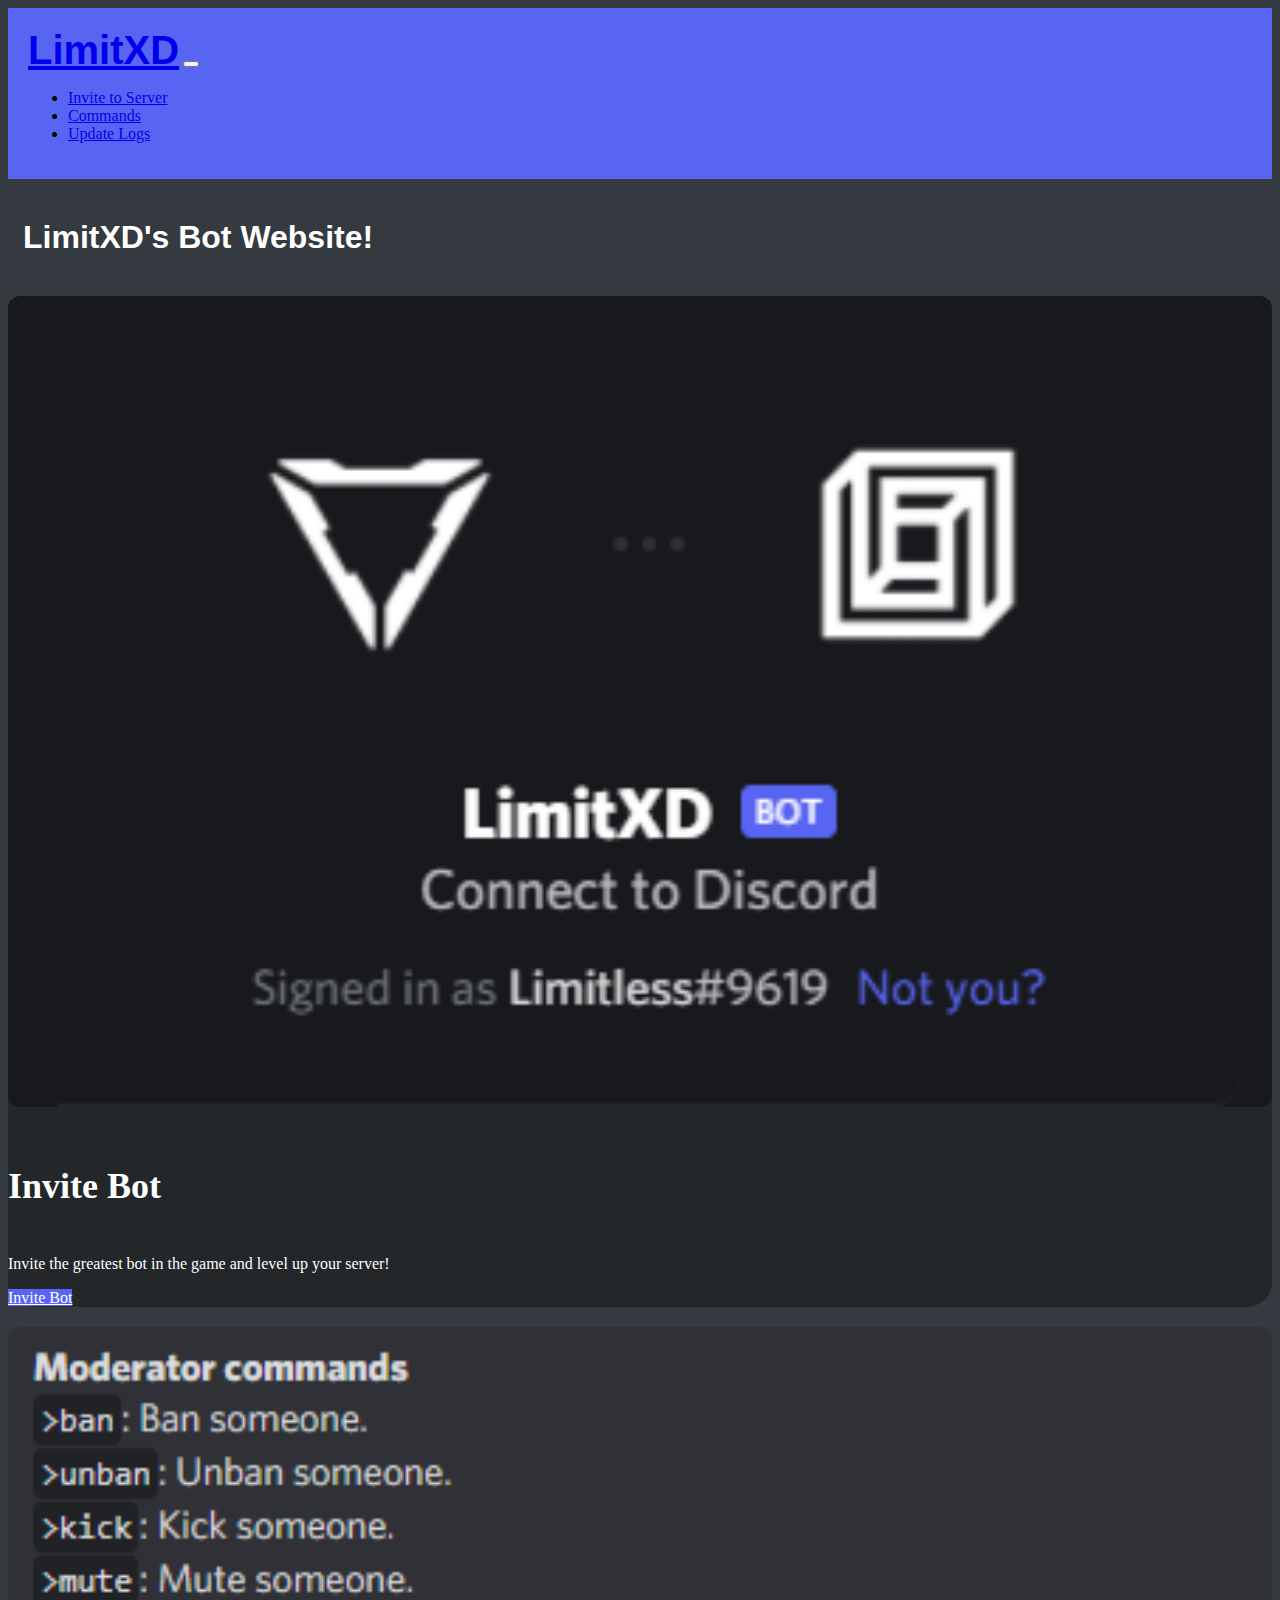
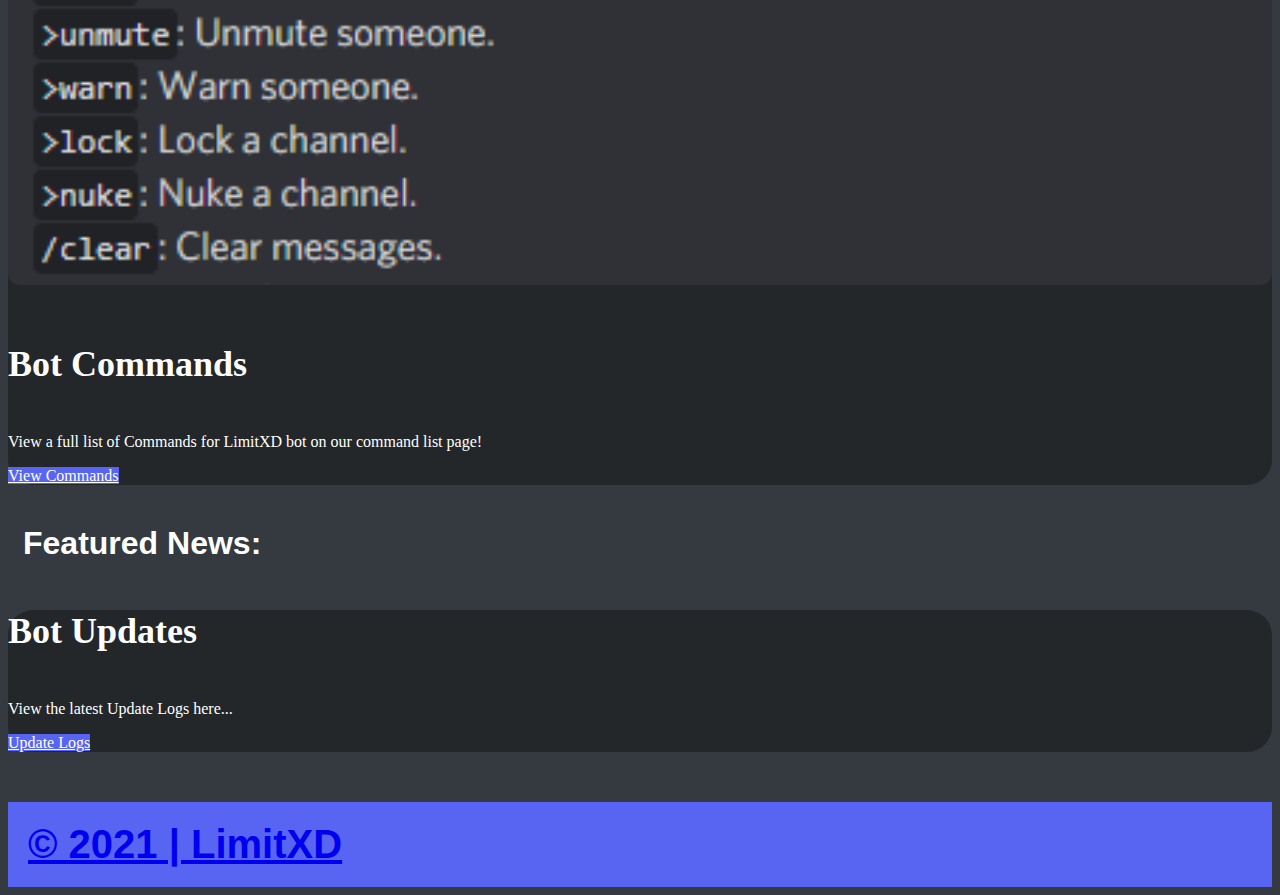
<file: index.html>
<html lang="en"><head>
    <!-- Required meta tags -->
    <meta charset="utf-8">
    <meta name="viewport" content="width=device-width, initial-scale=1, shrink-to-fit=no">

    <!-- Bootstrap CSS -->
    <link rel="stylesheet" href="https://cdn.jsdelivr.net/npm/bootstrap@4.6.0/dist/css/bootstrap.min.css" integrity="sha384-B0vP5xmATw1+K9KRQjQERJvTumQW0nPEzvF6L/Z6nronJ3oUOFUFpCjEUQouq2+l" crossorigin="anonymous">

    <!-- Custom CSS -->
    <link rel="stylesheet" href="style.css" media="screen">

    <!-- Favicons -->
    <!-- Change the favicon.png file to the image you wish to use as the favicon -->
    <link rel="icon" type="image/png" href="asset/favicon.png" sizes="16x16">
    <link rel="icon" type="image/png" href="asset/favicon.png" sizes="32x32">
    <link rel="icon" type="image/png" href="asset/favicon.png" sizes="96x96">
    <link rel="apple-touch-icon" sizes="72x72" href="asset/favicon.png">
    <link rel="apple-touch-icon" sizes="114x114" href="asset/favicon.png">
    <link rel="apple-touch-icon" sizes="152x152" href="asset/favicon.png">

    <!-- Bootstrap JS | JQuery -->
    <script src="https://code.jquery.com/jquery-3.5.1.slim.min.js" integrity="sha384-DfXdz2htPH0lsSSs5nCTpuj/zy4C+OGpamoFVy38MVBnE+IbbVYUew+OrCXaRkfj" crossorigin="anonymous"></script>
    <script src="https://cdn.jsdelivr.net/npm/bootstrap@4.6.0/dist/js/bootstrap.bundle.min.js" integrity="sha384-Piv4xVNRyMGpqkS2by6br4gNJ7DXjqk09RmUpJ8jgGtD7zP9yug3goQfGII0yAns" crossorigin="anonymous"></script>

    <!-- SEO tools -->
    <title>LimitXD's Bot Website</title>
    <meta name="description" content="WEBSITE DESCRIPTION HERE!">
    <meta name="keywords" content="WEBSITE KEYWORDS HERE!">
    <!--Add additional SEO meta data here!-->

    <!-- Open Graph tags -->
    <meta property="og:title" content="LimitXD's Bot Website">
    <meta property="og:url" content="https://autocode.com/">
    <meta property="og:image" content="">
    <meta property="og:type" content="website">
    <meta property="og:description" content="">

  </head>
  <body class="bg-dark">
    
    <nav class="navbar navbar-expand-md bg-discord navbar-dark">
        <div class="container">
            <!-- Bot/Brand Name -->
            <a class="navbar-brand" href="index.html"><b>LimitXD</b></a>
        
            <!-- Bootstrap Toggler/collapsibe Button -->
            <button class="navbar-toggler" type="button" data-toggle="collapse" data-target="#collapsibleNavbar">
                <span class="navbar-toggler-icon"></span>
            </button>
        
            <!-- Navbar links -->
            <div class="collapse navbar-collapse" id="collapsibleNavbar">
                <ul class="navbar-nav">
                    <!-- This link invites Spectre, Change the client id to your bot's id -->
                    <li class="nav-item">
                    <a class="nav-link" target="_blank" href="https://discord.com/api/oauth2/authorize?client_id=894741361004269578&amp;permissions=8&amp;scope=bot">Invite to Server</a>
                    </li>
                    <!-- Change link to your support server link -->
                    
                    <li class="nav-item">
                        <a class="nav-link" href="commands.html">Commands</a>
                    </li>
                    <li class="nav-item">
                        <a class="nav-link" href="updatelogs.html">Update Logs</a>
                    </li>
                </ul>
            </div>
        </div>
    </nav>

    <div class="container container-1">
        <div class="row">
            <h1 class="brand-line"><b>LimitXD's Bot Website!</b></h1>
        </div>
        <div class="row">
            <div class="col-xs-12 col-sm-12 col-md-4 col-lg-4 col-xl-4">
                <div class="card bg-grey" style="width:100%">
                    <div class="card-body">
                      <img class="card-img-top" src="asset/image1.png" alt="Bot Invite" style="width:100%">
                      <h4 class="card-title big-text">Invite Bot</h4>
                      <p class="card-text">Invite the greatest bot in the game and level up your server!</p>
                      <!-- This link invites Spectre, Change the client id to your bot's id -->
                      <a href="https://discord.com/api/oauth2/authorize?client_id=894741361004269578&amp;permissions=8&amp;scope=bot" class="btn btn-discord btn-block stretched-link">Invite Bot</a>
                    </div>
                </div>
            </div>
            
            <div class="col-xs-12 col-sm-12 col-md-4 col-lg-4 col-xl-4">
                <div class="card bg-grey" style="width:100%">
                    <div class="card-body">
                      <img class="card-img-top" src="asset/image3.png" alt="Commands" style="width:100%">
                      <h4 class="card-title big-text">Bot Commands</h4>
                      <p class="card-text">View a full list of Commands for LimitXD bot on our command list page!</p>
                      <a href="commands.html" class="btn btn-discord btn-block stretched-link">View Commands</a>
                    </div>
                </div>
            </div>
        </div>
        <div class="row">
            <h1 class="brand-line"><b>Featured News:</b></h1>
        </div>
        <!-- Update these with your bot's News -->
        <div class="row">
            <div class="col-xs-12 col-sm-12 col-md-12 col-lg-12 col-xl-12">
                <div class="card bg-grey" style="width:100%">
                    <div class="card-body">
                      <h4 class="card-title big-text">Bot Updates</h4>
                      <p class="card-text">View the latest Update Logs here...</p>
                      <a href="updatelogs.html" class="btn btn-discord btn-block stretched-link">Update Logs</a>
                    </div>
                </div>
            </div>
        </div>
        <div class="row">
            <div class="col-xs-12 col-sm-12 col-md-12 col-lg-12 col-xl-12">
                <div class="card bg-grey" style="width:100%">
                    
                </div>
            </div>
        </div>
    </div>

    <nav class="navbar navbar-expand-md bg-discord navbar-dark justify-content-center">
        <div class="container">
            <!-- Bot/Brand Name -->
            <a class="navbar-brand" href="https://Bornhup.get-sus.tech/u/TD5gQEvi"><b>© 2021 | LimitXD</b></a>
        </div>
    </nav>

  
</body></html>
</file>
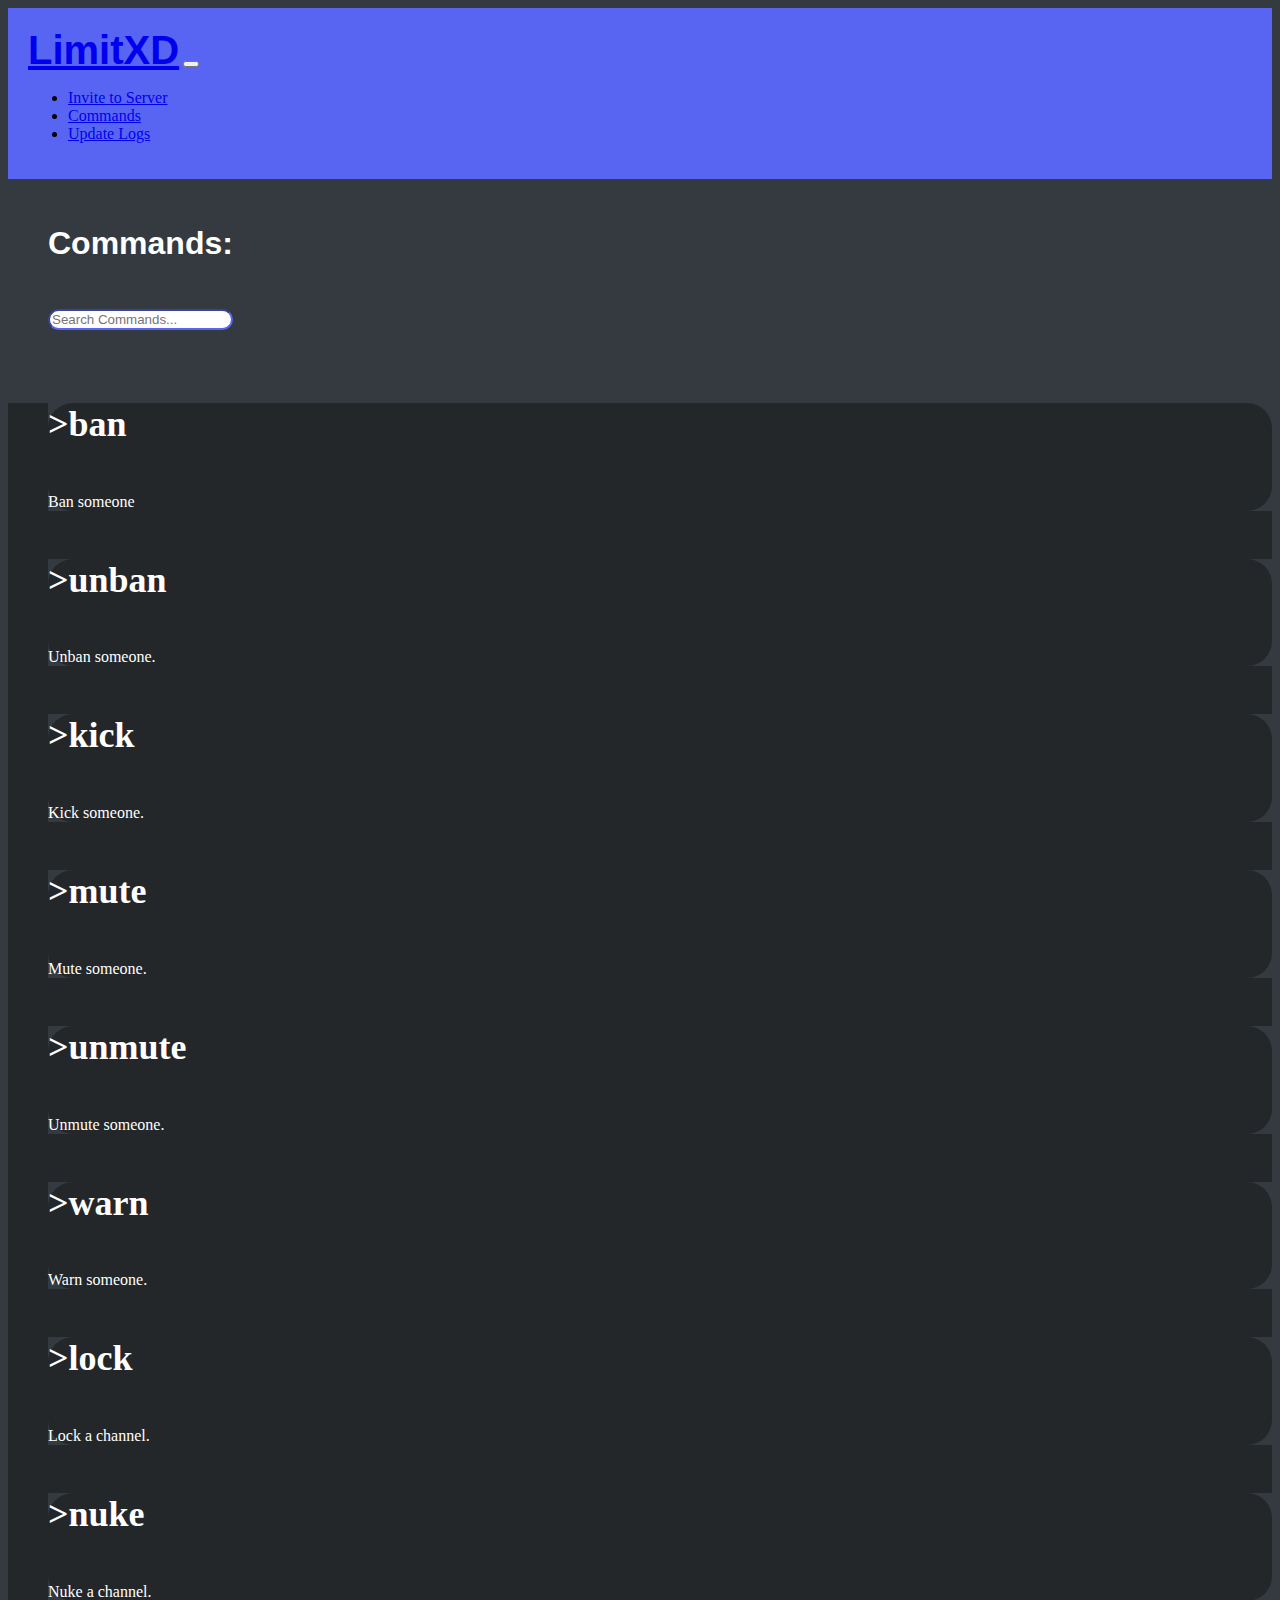
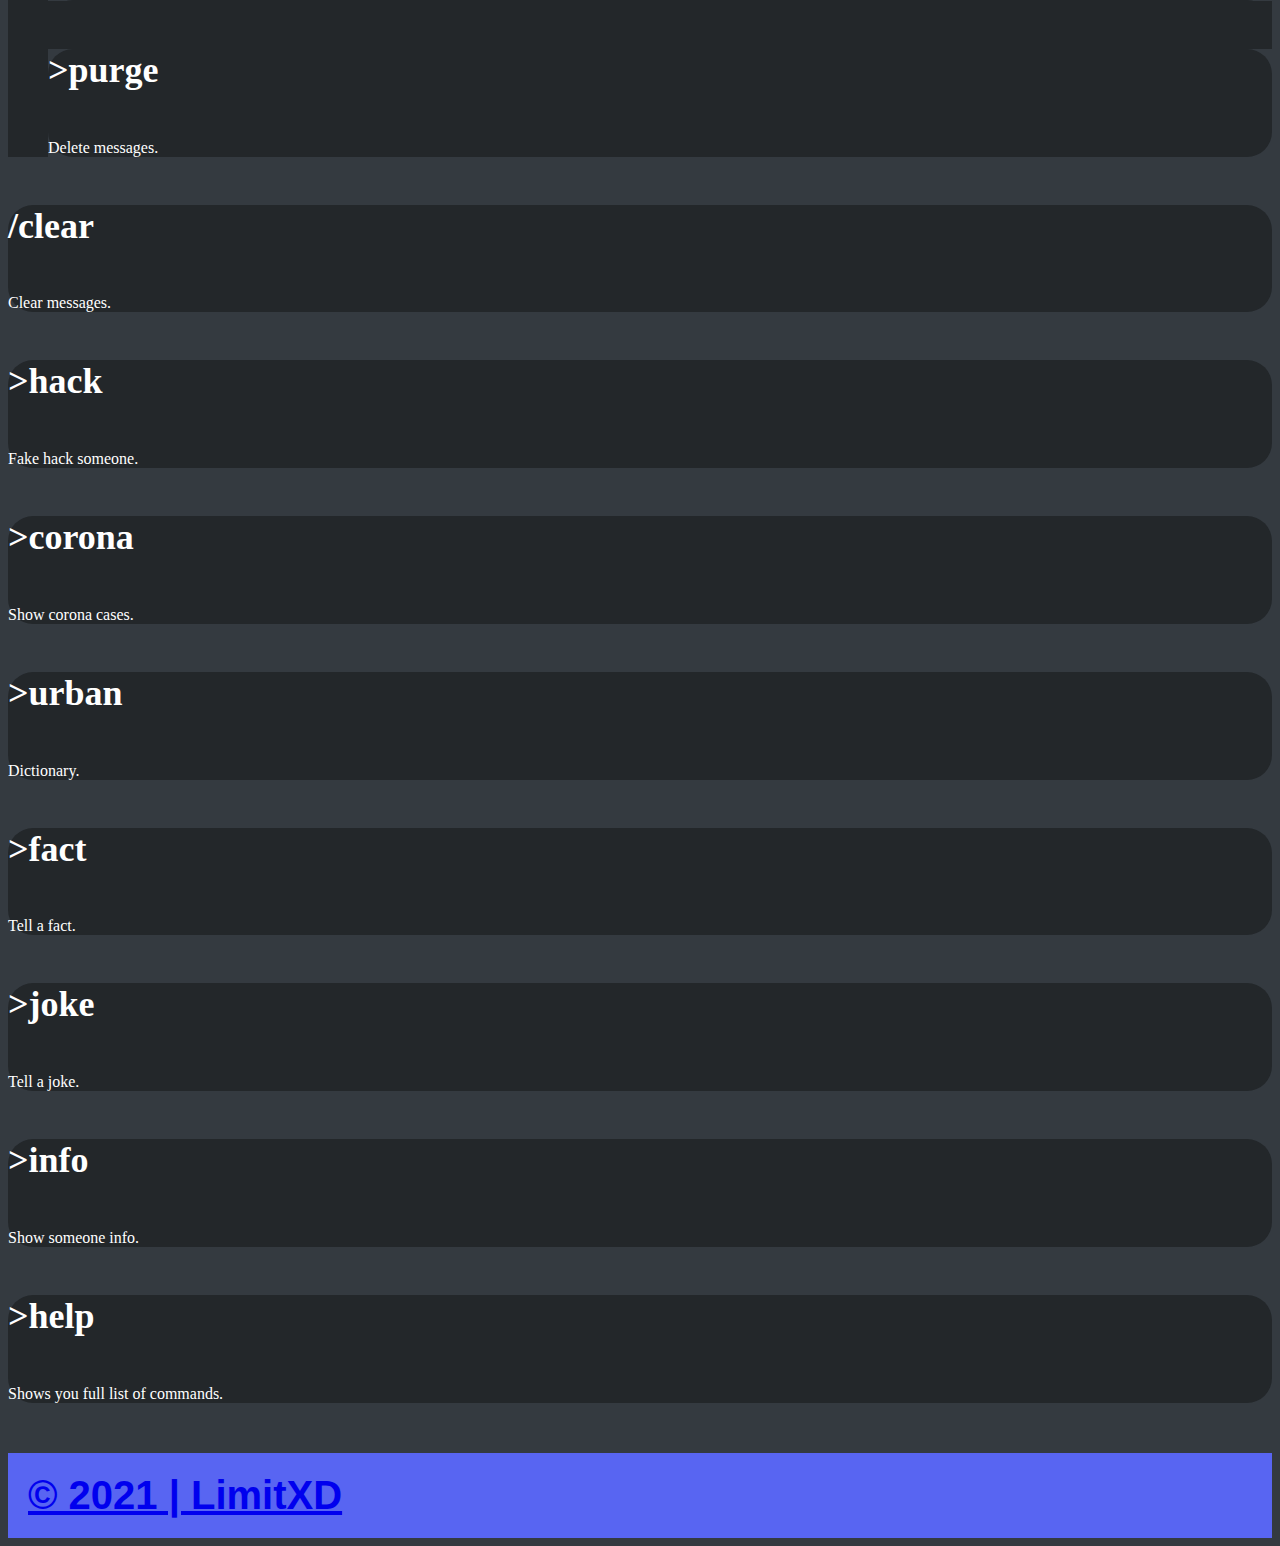
<file: commands.html>
<html lang="en"><head>
    <!-- Required meta tags -->
    <meta charset="utf-8">
    <meta name="viewport" content="width=device-width, initial-scale=1, shrink-to-fit=no">

    <!-- Bootstrap CSS -->
    <link rel="stylesheet" href="https://cdn.jsdelivr.net/npm/bootstrap@4.6.0/dist/css/bootstrap.min.css" integrity="sha384-B0vP5xmATw1+K9KRQjQERJvTumQW0nPEzvF6L/Z6nronJ3oUOFUFpCjEUQouq2+l" crossorigin="anonymous">

    <!-- Custom CSS -->
    <link rel="stylesheet" href="style.css" media="screen">

    <!-- Favicons -->
    <!-- Change the favicon.png file to the image you wish to use as the favicon -->
    <link rel="icon" type="image/png" href="asset/favicon.png" sizes="16x16">
    <link rel="icon" type="image/png" href="asset/favicon.png" sizes="32x32">
    <link rel="icon" type="image/png" href="asset/favicon.png" sizes="96x96">
    <link rel="apple-touch-icon" sizes="72x72" href="asset/favicon.png">
    <link rel="apple-touch-icon" sizes="114x114" href="asset/favicon.png">
    <link rel="apple-touch-icon" sizes="152x152" href="asset/favicon.png">

    <!-- Bootstrap JS | JQuery -->
    <script src="https://code.jquery.com/jquery-3.5.1.slim.min.js" integrity="sha384-DfXdz2htPH0lsSSs5nCTpuj/zy4C+OGpamoFVy38MVBnE+IbbVYUew+OrCXaRkfj" crossorigin="anonymous"></script>
    <script src="https://cdn.jsdelivr.net/npm/bootstrap@4.6.0/dist/js/bootstrap.bundle.min.js" integrity="sha384-Piv4xVNRyMGpqkS2by6br4gNJ7DXjqk09RmUpJ8jgGtD7zP9yug3goQfGII0yAns" crossorigin="anonymous"></script>

    <!-- SEO tools -->
    <title>Commands | LimitXD's Bot Website</title>
    <meta name="description" content="WEBSITE DESCRIPTION HERE!">
    <meta name="keywords" content="WEBSITE KEYWORDS HERE!">
    <!--Add additional SEO meta data here!-->

    <!-- Open Graph tags -->
    <meta property="og:title" content="\Commands | LimitXD's Bot Website">
    <meta property="og:url" content="https://autocode.com/">
    <meta property="og:image" content="">
    <meta property="og:type" content="website">
    <meta property="og:description" content="">

  </head>
  <body class="bg-dark">
    
    <nav class="navbar navbar-expand-md bg-discord navbar-dark">
        <div class="container">
            <!-- Bot/Brand Name -->
            <a class="navbar-brand" href="index.html"><b>LimitXD</b></a>
        
            <!-- Bootstrap Toggler/collapsibe Button -->
            <button class="navbar-toggler" type="button" data-toggle="collapse" data-target="#collapsibleNavbar">
                <span class="navbar-toggler-icon"></span>
            </button>
        
            <!-- Navbar links -->
            <div class="collapse navbar-collapse" id="collapsibleNavbar">
                <ul class="navbar-nav">
                    <!-- This link invites Spectre, Change the client id to your bot's id -->
                    <li class="nav-item">
                    <a class="nav-link" target="_blank" href="https://discord.com/api/oauth2/authorize?client_id=894741361004269578&amp;permissions=8&amp;scope=bot">Invite to Server</a>
                    </li>
                    <!-- Change link to your support server link -->
                    
                    <li class="nav-item">
                        <a class="nav-link active" href="commands.html">Commands</a>
                    </li>
                    <li class="nav-item">
                        <a class="nav-link" href="updatelogs.html">Update Logs</a>
                    </li>
                </ul>
            </div>
        </div>
    </nav>

    <div class="container container-1">
        <div class="row">
            <h1 class="title-line"><b>Commands:</b></h1>
            <!-- These are dummy commands | They don't actually work on Spectre if you choose to install it -->
        </div>
        <div class="row">
            <input class="form-control" id="myInput" type="text" placeholder="Search Commands...">
        </div>
        <!-- Update these with your bot's Commands -->
        <ul class="list-group" id="CommandList">
            <li class="list-group-item">
                <div class="row">
                    <div class="col-xs-12 col-sm-12 col-md-12 col-lg-12 col-xl-12">
                        <div class="card bg-grey" style="width:100%">
                            <div class="card-body">
                            <!-- Command -->
                            <h4 class="card-title big-text">&gt;ban</h4>
                            <!-- Command Description -->
                            <p class="card-text">Ban someone</p>
                            </div>
                        </div>
                    </div>
                </div>
            </li>
            <li class="list-group-item">
                <div class="row">
                    <div class="col-xs-12 col-sm-12 col-md-12 col-lg-12 col-xl-12">
                        <div class="card bg-grey" style="width:100%">
                            <div class="card-body">
                            <!-- Command -->
                            <h4 class="card-title big-text">&gt;unban</h4>
                            <!-- Command Description -->
                            <p class="card-text">Unban someone.</p></div>
                        </div>
                    </div>
                </div>
            </li>
            <li class="list-group-item">
                <div class="row">
                    <div class="col-xs-12 col-sm-12 col-md-12 col-lg-12 col-xl-12">
                        <div class="card bg-grey" style="width:100%">
                            <div class="card-body">
                            <!-- Command -->
                            <h4 class="card-title big-text">&gt;kick</h4>
                            <!-- Command Description -->
                            <p class="card-text">Kick someone.</p>
                            </div>
                        </div>
                    </div>
                </div>
            </li>
            <li class="list-group-item">
                <div class="row">
                    <div class="col-xs-12 col-sm-12 col-md-12 col-lg-12 col-xl-12">
                        <div class="card bg-grey" style="width:100%">
                            <div class="card-body">
                            <!-- Command -->
                            <h4 class="card-title big-text">&gt;mute</h4>
                            <!-- Command Description -->
                            <p class="card-text">Mute someone.</p>
                            </div>
                        </div>
                    </div>
                </div>
            </li>
            <li class="list-group-item">
                <div class="row">
                    <div class="col-xs-12 col-sm-12 col-md-12 col-lg-12 col-xl-12">
                        <div class="card bg-grey" style="width:100%">
                            <div class="card-body">
                            <!-- Command -->
                            <h4 class="card-title big-text">&gt;unmute</h4>
                            <!-- Command Description -->
                            <p class="card-text">Unmute someone.</p>
                            </div>
                        </div>
                    </div>
                </div>
            </li>
            <li class="list-group-item">
                <div class="row">
                    <div class="col-xs-12 col-sm-12 col-md-12 col-lg-12 col-xl-12">
                        <div class="card bg-grey" style="width:100%">
                            <div class="card-body">
                            <!-- Command -->
                            <h4 class="card-title big-text">&gt;warn</h4>
                            <!-- Command Description -->
                            <p class="card-text">Warn someone.</p>
                            </div>
                        </div>
                    </div>
                </div>
            </li>
            <li class="list-group-item">
                <div class="row">
                    <div class="col-xs-12 col-sm-12 col-md-12 col-lg-12 col-xl-12">
                        <div class="card bg-grey" style="width:100%">
                            <div class="card-body">
                            <!-- Command -->
                            <h4 class="card-title big-text">&gt;lock</h4>
                            <!-- Command Description -->
                            <p class="card-text">Lock a channel.</p>
                            </div>
                        </div>
                    </div>
                </div>
            </li>
            <li class="list-group-item">
                <div class="row">
                    <div class="col-xs-12 col-sm-12 col-md-12 col-lg-12 col-xl-12">
                        <div class="card bg-grey" style="width:100%">
                            <div class="card-body">
                            <!-- Command -->
                            <h4 class="card-title big-text">&gt;nuke</h4>
                            <!-- Command Description -->
                            <p class="card-text">Nuke a channel.</p>
                            </div>
                        </div>
                    </div>
                </div>
            </li>
            <li class="list-group-item">
                <div class="row">
                    <div class="col-xs-12 col-sm-12 col-md-12 col-lg-12 col-xl-12">
                        <div class="card bg-grey" style="width:100%">
                            <div class="card-body">
                            <!-- Command -->
                            <h4 class="card-title big-text">&gt;purge</h4>
                            <!-- Command Description -->
                            <p class="card-text">Delete messages.</p>
                            </div>
                        </div>
                    </div>
                </div>
            </li>
        </ul>
        <li class="list-group-item">
                <div class="row">
                    <div class="col-xs-12 col-sm-12 col-md-12 col-lg-12 col-xl-12">
                        <div class="card bg-grey" style="width:100%">
                            <div class="card-body">
                            <!-- Command -->
                            <h4 class="card-title big-text">/clear</h4>
                            <!-- Command Description -->
                            <p class="card-text">Clear messages.</p>
                            </div>
                        </div>
                    </div>
                </div>
            </li>
            <li class="list-group-item">
                <div class="row">
                    <div class="col-xs-12 col-sm-12 col-md-12 col-lg-12 col-xl-12">
                        <div class="card bg-grey" style="width:100%">
                            <div class="card-body">
                            <!-- Command -->
                            <h4 class="card-title big-text">&gt;hack</h4>
                            <!-- Command Description -->
                            <p class="card-text">Fake hack someone.</p>
                            </div>
                        </div>
                    </div>
                </div>
            </li>
        
            <li class="list-group-item">
                <div class="row">
                    <div class="col-xs-12 col-sm-12 col-md-12 col-lg-12 col-xl-12">
                        <div class="card bg-grey" style="width:100%">
                            <div class="card-body">
                            <!-- Command -->
                            <h4 class="card-title big-text">&gt;corona</h4>
                            <!-- Command Description -->
                            <p class="card-text">Show corona cases.</p>
                            </div>
                        </div>
                    </div>
                </div>
            </li>
        
            <li class="list-group-item">
                <div class="row">
                    <div class="col-xs-12 col-sm-12 col-md-12 col-lg-12 col-xl-12">
                        <div class="card bg-grey" style="width:100%">
                            <div class="card-body">
                            <!-- Command -->
                            <h4 class="card-title big-text">&gt;urban</h4>
                            <!-- Command Description -->
                            <p class="card-text">Dictionary.</p>
                            </div>
                        </div>
                    </div>
                </div>
            </li>
        
            <li class="list-group-item">
                <div class="row">
                    <div class="col-xs-12 col-sm-12 col-md-12 col-lg-12 col-xl-12">
                        <div class="card bg-grey" style="width:100%">
                            <div class="card-body">
                            <!-- Command -->
                            <h4 class="card-title big-text">&gt;fact</h4>
                            <!-- Command Description -->
                            <p class="card-text">Tell a fact.</p>
                            </div>
                        </div>
                    </div>
                </div>
            </li>
        
            <li class="list-group-item">
                <div class="row">
                    <div class="col-xs-12 col-sm-12 col-md-12 col-lg-12 col-xl-12">
                        <div class="card bg-grey" style="width:100%">
                            <div class="card-body">
                            <!-- Command -->
                            <h4 class="card-title big-text">&gt;joke</h4>
                            <!-- Command Description -->
                            <p class="card-text">Tell a joke.</p>
                            </div>
                        </div>
                    </div>
                </div>
            </li>
        
            <li class="list-group-item">
                <div class="row">
                    <div class="col-xs-12 col-sm-12 col-md-12 col-lg-12 col-xl-12">
                        <div class="card bg-grey" style="width:100%">
                            <div class="card-body">
                            <!-- Command -->
                            <h4 class="card-title big-text">&gt;info</h4>
                            <!-- Command Description -->
                            <p class="card-text">Show someone info.</p>
                            </div>
                        </div>
                    </div>
                </div>
            </li>
        
            <li class="list-group-item">
                <div class="row">
                    <div class="col-xs-12 col-sm-12 col-md-12 col-lg-12 col-xl-12">
                        <div class="card bg-grey" style="width:100%">
                            <div class="card-body">
                            <!-- Command -->
                            <h4 class="card-title big-text">&gt;help</h4>
                            <!-- Command Description -->
                            <p class="card-text">Shows you full list of commands.</p>
                            </div>
                        </div>
                    </div>
                </div>
            </li>
        

    </div>

    <script>
        $(document).ready(function(){
          $("#myInput").on("keyup", function() {
            var value = $(this).val().toLowerCase();
            $("#CommandList li").filter(function() {
              $(this).toggle($(this).text().toLowerCase().indexOf(value) > -1)
            });
          });
        });
    </script>

    <nav class="navbar navbar-expand-md bg-discord navbar-dark justify-content-center">
        <div class="container">
            <!-- Bot/Brand Name -->
            <a class="navbar-brand" href="https://Bornhup.get-sus.tech/u/TD5gQEvi"><b>© 2021 | LimitXD</b></a>
        </div>
    </nav>
    
  
</body></html>
</file>
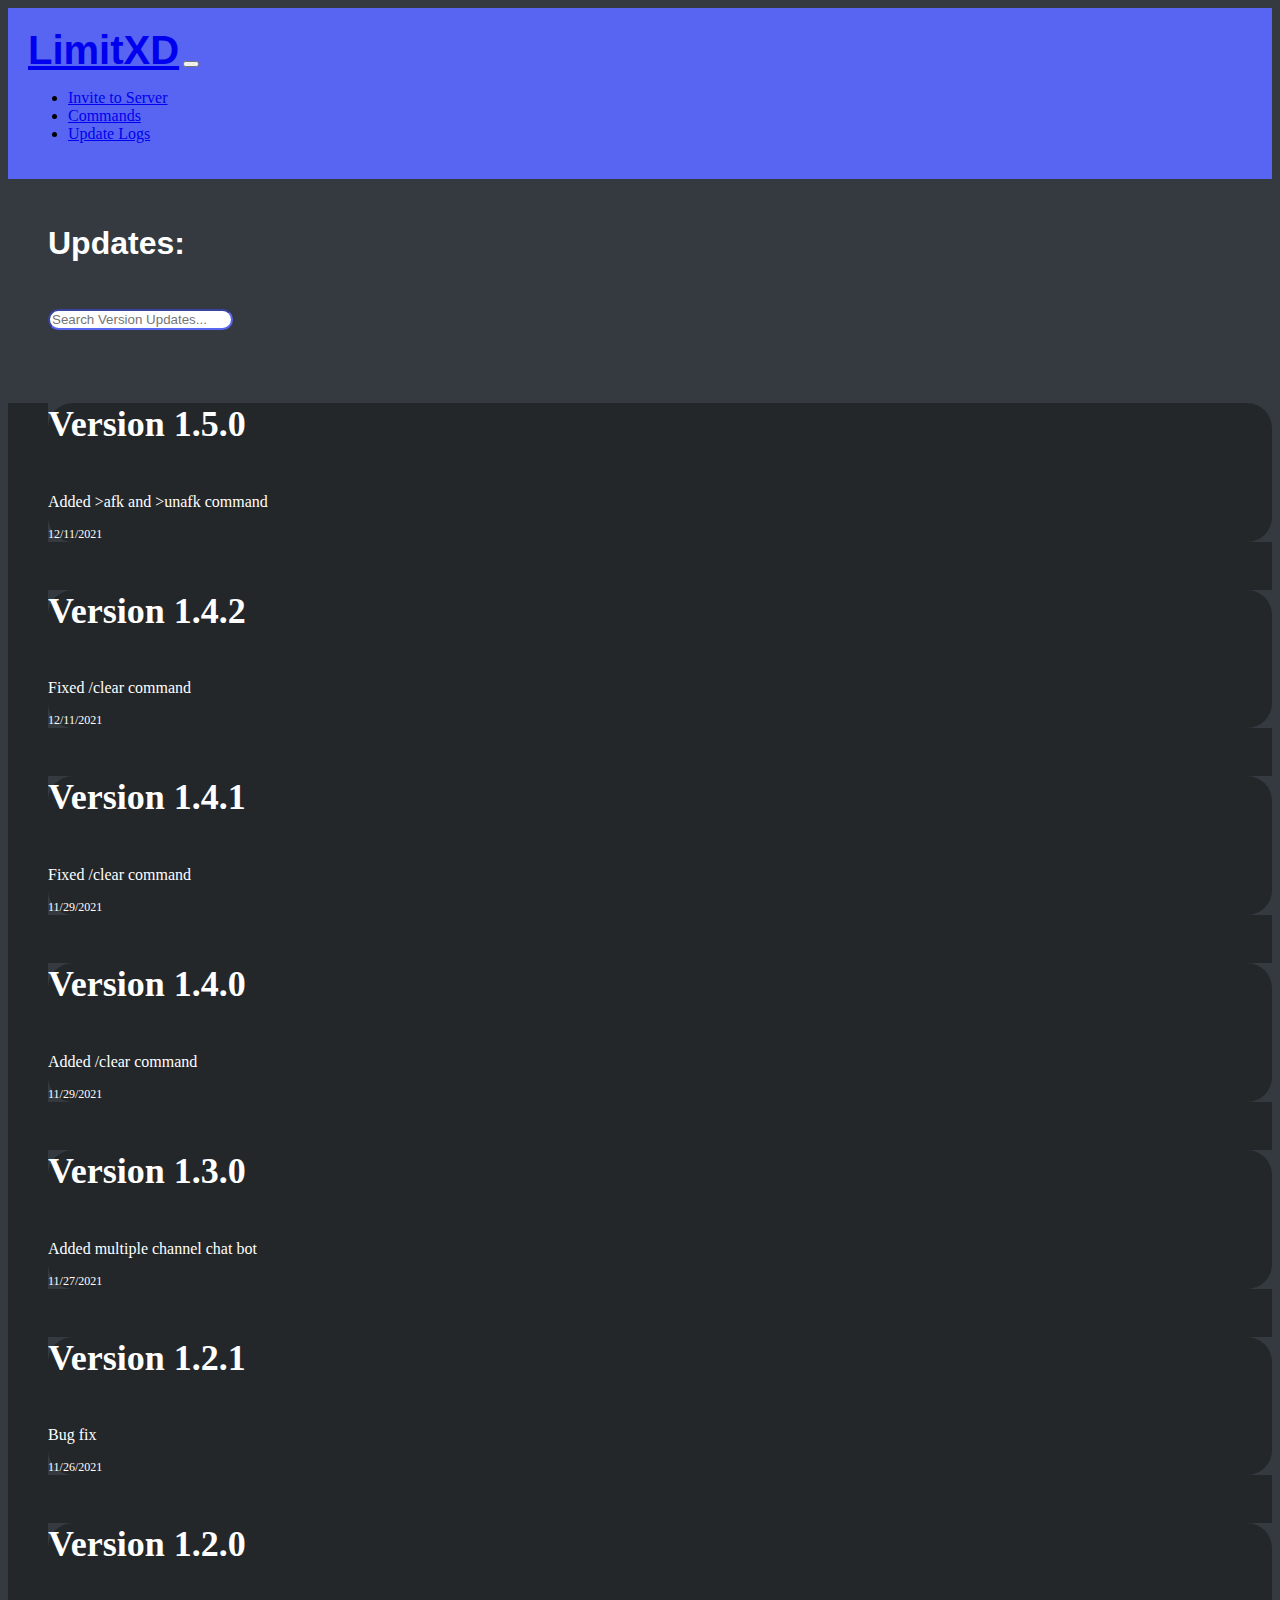
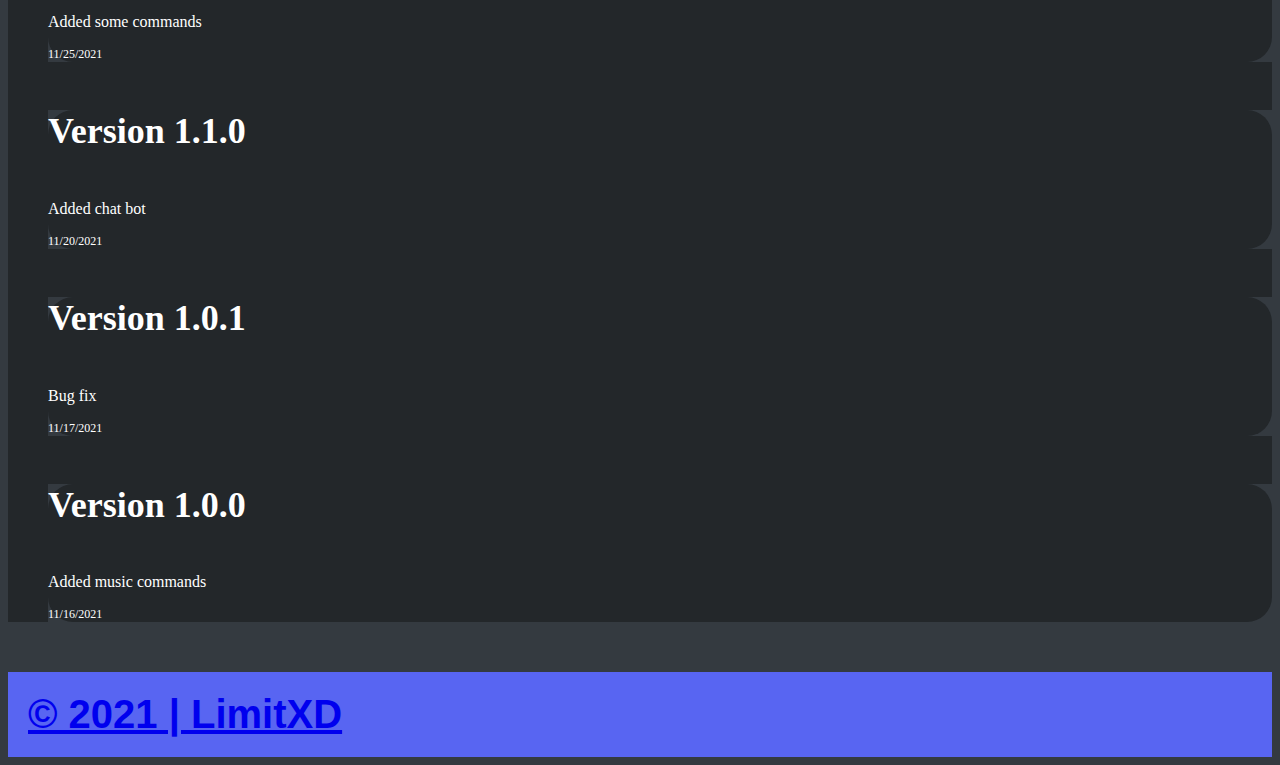
<file: updatelogs.html>
<html lang="en"><head>
    <!-- Required meta tags -->
    <meta charset="utf-8">
    <meta name="viewport" content="width=device-width, initial-scale=1, shrink-to-fit=no">

    <!-- Bootstrap CSS -->
    <link rel="stylesheet" href="https://cdn.jsdelivr.net/npm/bootstrap@4.6.0/dist/css/bootstrap.min.css" integrity="sha384-B0vP5xmATw1+K9KRQjQERJvTumQW0nPEzvF6L/Z6nronJ3oUOFUFpCjEUQouq2+l" crossorigin="anonymous">

    <!-- Custom CSS -->
    <link rel="stylesheet" href="style.css" media="screen">

    <!-- Favicons -->
    <!-- Change the favicon.png file to the image you wish to use as the favicon -->
    <link rel="icon" type="image/png" href="asset/favicon.png" sizes="16x16">
    <link rel="icon" type="image/png" href="asset/favicon.png" sizes="32x32">
    <link rel="icon" type="image/png" href="asset/favicon.png" sizes="96x96">
    <link rel="apple-touch-icon" sizes="72x72" href="asset/favicon.png">
    <link rel="apple-touch-icon" sizes="114x114" href="asset/favicon.png">
    <link rel="apple-touch-icon" sizes="152x152" href="asset/favicon.png">

    <!-- Bootstrap JS | JQuery -->
    <script src="https://code.jquery.com/jquery-3.5.1.slim.min.js" integrity="sha384-DfXdz2htPH0lsSSs5nCTpuj/zy4C+OGpamoFVy38MVBnE+IbbVYUew+OrCXaRkfj" crossorigin="anonymous"></script>
    <script src="https://cdn.jsdelivr.net/npm/bootstrap@4.6.0/dist/js/bootstrap.bundle.min.js" integrity="sha384-Piv4xVNRyMGpqkS2by6br4gNJ7DXjqk09RmUpJ8jgGtD7zP9yug3goQfGII0yAns" crossorigin="anonymous"></script>

    <!-- SEO tools -->
    <title>Updates | LimitXD's Bot Website</title>
    <meta name="description" content="WEBSITE DESCRIPTION HERE!">
    <meta name="keywords" content="WEBSITE KEYWORDS HERE!">
    <!--Add additional SEO meta data here!-->

    <!-- Open Graph tags -->
    <meta property="og:title" content="Updates | LimitXD's Bot Website">
    <meta property="og:url" content="https://autocode.com/">
    <meta property="og:image" content="">
    <meta property="og:type" content="website">
    <meta property="og:description" content="">

  </head>
  <body class="bg-dark">
    
    <nav class="navbar navbar-expand-md bg-discord navbar-dark">
        <div class="container">
            <!-- Bot/Brand Name -->
            <a class="navbar-brand" href="index.html"><b>LimitXD</b></a>
        
            <!-- Bootstrap Toggler/collapsibe Button -->
            <button class="navbar-toggler" type="button" data-toggle="collapse" data-target="#collapsibleNavbar">
                <span class="navbar-toggler-icon"></span>
            </button>
        
            <!-- Navbar links -->
            <div class="collapse navbar-collapse" id="collapsibleNavbar">
                <ul class="navbar-nav">
                    <!-- This link invites Spectre, Change the client id to your bot's id -->
                    <li class="nav-item">
                    <a class="nav-link" target="_blank" href="https://discord.com/api/oauth2/authorize?client_id=894741361004269578&amp;permissions=8&amp;scope=bot">Invite to Server</a>
                    </li>
                    <!-- Change link to your support server link -->
                    
                    <li class="nav-item">
                        <a class="nav-link" href="commands.html">Commands</a>
                    </li>
                    <li class="nav-item">
                        <a class="nav-link active" href="updatlogs.html">Update Logs</a>
                    </li>
                </ul>
            </div>
        </div>
    </nav>

    <div class="container container-1">
        <div class="row">
            <h1 class="title-line"><b>Updates:</b></h1>
            <!-- These are dummy versions | They don't actually exist for Spectre if you choose to install it -->
            <!-- The dates noted as update dates are dummy dates and mean nothing, update them with your update dates when you update your bot-->
        </div>
        <div class="row">
            <input class="form-control" id="myInput" type="text" placeholder="Search Version Updates...">
        </div>
        <!-- Update these with your bot's Update Logs -->
        <ul class="list-group" id="VersionList">
            <li class="list-group-item">
                <div class="row">
                    <div class="col-xs-12 col-sm-12 col-md-12 col-lg-12 col-xl-12">
                        <div class="card bg-grey" style="width:100%">
                            <div class="card-body">
                            <!-- Version -->
                            <h4 class="card-title big-text">Version 1.5.0</h4>
                            <!-- Version Description -->
                            <p class="card-text">Added &gt;afk and &gt;unafk command</p>
                            <!--Update Date and Time -->
                            <p class="date">12/11/2021</p>
                            </div>
                        </div>
                    </div>
                </div>
            </li>
    
            <li class="list-group-item">
                <div class="row">
                    <div class="col-xs-12 col-sm-12 col-md-12 col-lg-12 col-xl-12">
                        <div class="card bg-grey" style="width:100%">
                            <div class="card-body">
                            <!-- Version -->
                            <h4 class="card-title big-text">Version 1.4.2</h4>
                            <!-- Version Description -->
                            <p class="card-text">Fixed /clear command</p>
                            <!--Update Date and Time -->
                            <p class="date">12/11/2021</p>
                            </div>
                        </div>
                    </div>
                </div>
            </li>

            <li class="list-group-item">
                <div class="row">
                    <div class="col-xs-12 col-sm-12 col-md-12 col-lg-12 col-xl-12">
                        <div class="card bg-grey" style="width:100%">
                            <div class="card-body">
                            <!-- Version -->
                            <h4 class="card-title big-text">Version 1.4.1</h4>
                            <!-- Version Description -->
                            <p class="card-text">Fixed /clear command</p>
                            <!--Update Date and Time -->
                            <p class="date">11/29/2021</p>
                            </div>
                        </div>
                    </div>
                </div>
            </li>
            
            <li class="list-group-item">
                <div class="row">
                    <div class="col-xs-12 col-sm-12 col-md-12 col-lg-12 col-xl-12">
                        <div class="card bg-grey" style="width:100%">
                            <div class="card-body">
                            <!-- Version -->
                            <h4 class="card-title big-text">Version 1.4.0</h4>
                            <!-- Version Description -->
                            <p class="card-text">Added /clear command</p>
                            <!--Update Date and Time -->
                            <p class="date">11/29/2021</p>
                            </div>
                        </div>
                    </div>
                </div>
            </li>
            
            <li class="list-group-item">
                <div class="row">
                    <div class="col-xs-12 col-sm-12 col-md-12 col-lg-12 col-xl-12">
                        <div class="card bg-grey" style="width:100%">
                            <div class="card-body">
                            <!-- Version -->
                            <h4 class="card-title big-text">Version 1.3.0</h4>
                            <!-- Version Description -->
                            <p class="card-text">Added multiple channel chat bot</p>
                            <!--Update Date and Time -->
                            <p class="date">11/27/2021</p>
                            </div>
                        </div>
                    </div>
                </div>
            </li>
            <li class="list-group-item">
                <div class="row">
                    <div class="col-xs-12 col-sm-12 col-md-12 col-lg-12 col-xl-12">
                        <div class="card bg-grey" style="width:100%">
                            <div class="card-body">
                            <!-- Version -->
                            <h4 class="card-title big-text">Version 1.2.1</h4>
                            <!-- Version Description -->
                            <p class="card-text">Bug fix</p>
                            <!--Update Date and Time -->
                            <p class="date">11/26/2021</p>
                            </div>
                        </div>
                    </div>
                </div>
            </li>
            <li class="list-group-item">
                <div class="row">
                    <div class="col-xs-12 col-sm-12 col-md-12 col-lg-12 col-xl-12">
                        <div class="card bg-grey" style="width:100%">
                            <div class="card-body">
                            <!-- Version -->
                            <h4 class="card-title big-text">Version 1.2.0</h4>
                            <!-- Version Description -->
                            <p class="card-text">Added some commands</p>
                            <!--Update Date and Time -->
                            <p class="date">11/25/2021</p>
                            </div>
                        </div>
                    </div>
                </div>
            </li>
            <li class="list-group-item">
                <div class="row">
                    <div class="col-xs-12 col-sm-12 col-md-12 col-lg-12 col-xl-12">
                        <div class="card bg-grey" style="width:100%">
                            <div class="card-body">
                            <!-- Version -->
                            <h4 class="card-title big-text">Version 1.1.0</h4>
                            <!-- Version Description -->
                            <p class="card-text">Added chat bot</p>
                            <!--Update Date and Time -->
                            <p class="date">11/20/2021</p>
                            </div>
                        </div>
                    </div>
                </div>
            </li>
            <li class="list-group-item">
                <div class="row">
                    <div class="col-xs-12 col-sm-12 col-md-12 col-lg-12 col-xl-12">
                        <div class="card bg-grey" style="width:100%">
                            <div class="card-body">
                            <!-- Version -->
                            <h4 class="card-title big-text">Version 1.0.1</h4>
                            <!-- Version Description -->
                            <p class="card-text">Bug fix</p>
                            <!--Update Date and Time -->
                            <p class="date">11/17/2021</p>
                            </div>
                        </div>
                    </div>
                </div>
            </li>
            <li class="list-group-item">
                <div class="row">
                    <div class="col-xs-12 col-sm-12 col-md-12 col-lg-12 col-xl-12">
                        <div class="card bg-grey" style="width:100%">
                            <div class="card-body">
                            <!-- Version -->
                            <h4 class="card-title big-text">Version 1.0.0</h4>
                            <!-- Version Description -->
                            <p class="card-text">Added music commands</p>
                            <!--Update Date and Time -->
                            <p class="date">11/16/2021</p>
                            </div>
                        </div>
                    </div>
                </div>
            </li>
        </ul>
    </div>

    <script>
        $(document).ready(function(){
          $("#myInput").on("keyup", function() {
            var value = $(this).val().toLowerCase();
            $("#VersionList li").filter(function() {
              $(this).toggle($(this).text().toLowerCase().indexOf(value) > -1)
            });
          });
        });
    </script>

    <nav class="navbar navbar-expand-md bg-discord navbar-dark justify-content-center">
        <div class="container">
            <!-- Bot/Brand Name -->
            <a class="navbar-brand" href="https://Bornhup.get-sus.tech/u/TD5gQEvi"><b>© 2021 | LimitXD</b></a>
        </div>
    </nav>
    
  
</body></html>
</file>
<file: style.css>
.bg-discord{
    background-color: #5865F2;
}
.bg-dark{
    background-color: #343A40;
}
.navbar{
    padding: 20px;
}
@import url('https://fonts.googleapis.com/css2?family=Dosis&family=MuseoModerno:wght@500&display=swap');
.navbar-brand{
    font-family: 'MuseoModerno', sans-serif;
    font-size: 40px;
}
.container-1{
    margin-bottom: 50px;
}
.bg-grey{
    background-color: #23272a;
}
.card{
    border-width: 0px;
    border-radius: 25px;
    color: #ffffff;
    margin-bottom: 20px
}
.brand-line{
    font-family: 'Dosis', sans-serif;
    margin-top: 40px;
    margin-bottom: 40px;
    margin-left: 15px;
    color: #ffffff;
}
.title-line{
    font-family: 'MuseoModerno', sans-serif;
    padding-top: 25px;
    color: #ffffff;
    margin-left: 40px;
}
.card-img-top{
    padding: 0px;
    border-radius: 12px;
    margin-bottom: 10px;
}
.btn-discord{
    color: #ffffff;
    background-color: #5865F2;
    border-color: #5865F2;
}
.btn-discord:hover{
    color: #ffffff;
    background-color: #7289DA;
    border-color: #7289DA;
}
.big-text{
    font-size: 36px;
}
.card-text{
    font-size: 16px;
}
input{
    margin: 25px;
    border-color: #5865F2;
    border-width: 5px;
    color: #5865F2;
}
.form-control{
    border-color: #5865F2;
    border-width: 2px;
    border-radius: 25px;
    color: #5865F2;
    margin-left: 40px;
    margin-right: 40px;
}
.form-control:active{
    border-color: #5865F2;
    border-width: 3px;
    border-radius: 25px;
    color: #5865F2;
}
.list-group{
    list-style: none;
    background-color: #23272a;
}
.list-group-item{
    list-style: none;
    background-color: #343A40;
    border-width: 0px;
}
.date{
    font-size: 12px;
}
</file>
